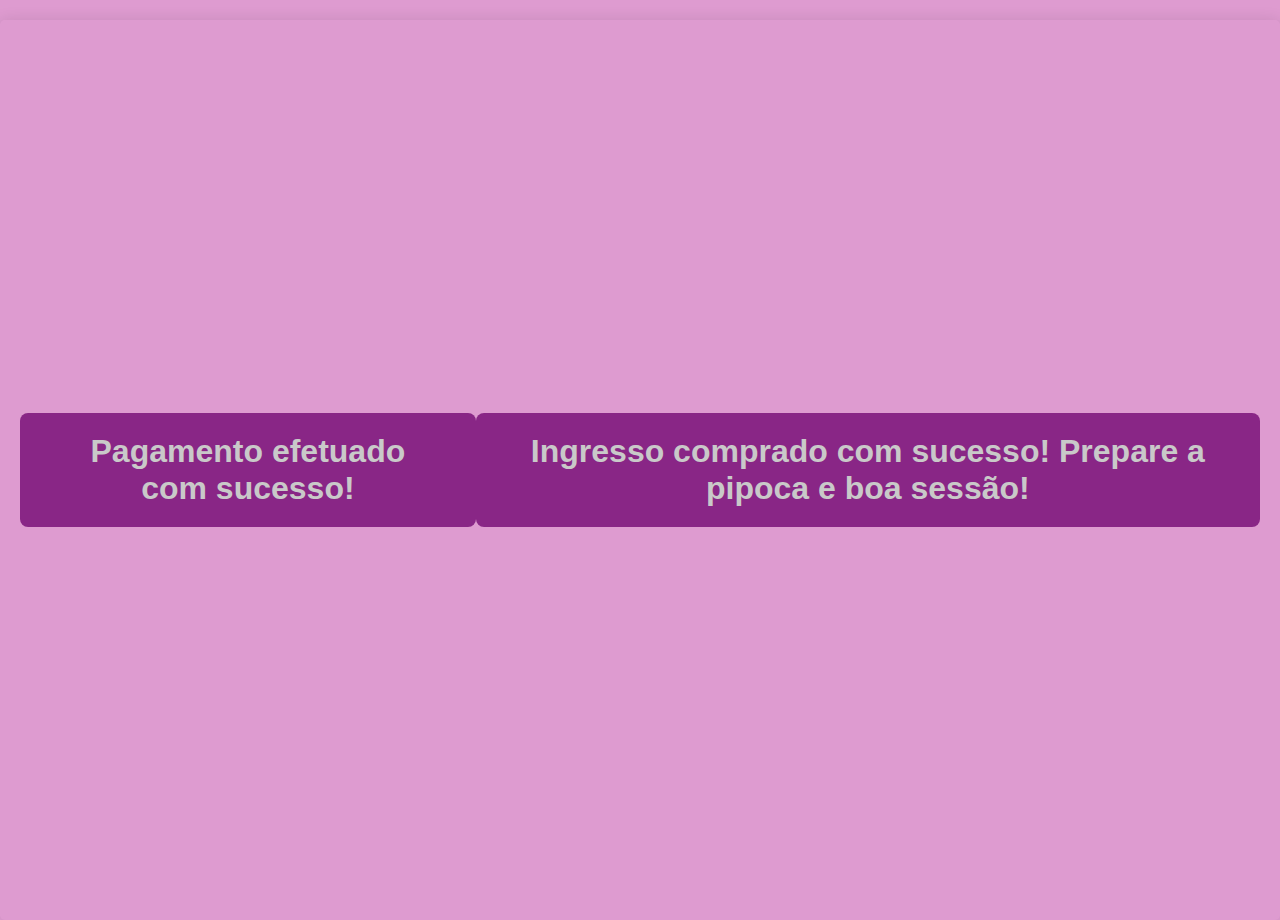
<file: pagamento.html>
<!-- pagamento html -->
<!DOCTYPE html>
<html lang="pt-BR">
<head>
    <meta charset="UTF-8">
    <meta name="viewport" content="width=device-width, initial-scale=1.0">
    <title>Pagamento</title>
    <link rel="stylesheet" href="css/style.css"> 
</head>
<body>
    <h1>Pagamento efetuado com sucesso!</h1>
</body>
</html>
<!-- pagamento.html -->
<body class="pagamento">
    <h1>Ingresso comprado com sucesso! Prepare a pipoca e boa sessão!</h1>
</body>
</file>
<file: css/style.css>
* {
    margin: 0;
    padding: 0;
    box-sizing: border-box;
}

body {
    font-family: 'Montserrat', sans-serif;
    background-color: #f0f0f0;
    color: #333;
}

.container {
    width: 90%;
    max-width: 1200px;
    margin: 0 auto;
}


header {
    background-color: #d48fd4;
    padding: 20px 0;
    color: #fff;
}

header h1 {
    text-align: center;
    font-size: 2.5rem;
    font-weight: 600;
}

nav ul {
    display: flex;
    justify-content: center;
    list-style: none;
    margin-top: 10px;
}

nav ul li {
    margin: 0 20px;
}

nav ul li a {
    text-decoration: none;
    color: #fdfbfd;
    font-weight: 600;
    font-size: 1.1rem;
    transition: color 0.3s ease;
}

nav ul li a:hover {
    color: #7b1594;
}


.highlight {
    background-color: #fffbfc; 
    color: #7b1594;
    padding: 50px 0;
}

.highlight h2 {
    text-align: center;
    margin-bottom: 20px;
    font-size: 2rem;
}

.sessoes-list {
    display: flex;
    justify-content: space-around;
    flex-wrap: wrap;
    overflow: hidden;
}

.sessao {
    background-color: #f1cef3af;
    padding: 20px;
    margin: 10px;
    text-align: center;
    border-radius: 5px;
    width: 300px;
    box-shadow: 0px 0px 15px rgba(0, 0, 0, 0.1);
    transition: transform 0.3s, box-shadow 0.3s;
}

.sessao:hover {
    transform: translateY(-5px); 
    box-shadow: 0px 0px 25px rgba(0, 0, 0, 0.2);
}

.sessao img {
    width: 100%;
    border-radius: 5px;
}

.sessao h3 {
    margin-top: 15px;
    font-size: 1.3rem;
    color: #662f5a;
}

.sessao p {
    margin-top: 5px;
    color: #333;
}


#generos {
    padding: 50px 0;
}

#generos h2 {
    text-align: center;
    margin-bottom: 20px;
    font-size: 2rem;
    color: #a41ea8;
}

.generos-list {
    display: flex;
    justify-content: center;
    list-style: none;
    gap: 20px;
}

.generos-list li {
    background-color: #850b8a;
    color: #fff;
    padding: 10px 20px;
    border-radius: 5px;
    font-size: 1.1rem;
    font-weight: 600;
    transition: background-color 0.3s ease;
}

.generos-list li:hover {
    background-color: #be35da;
}


#ingressos {
    background-color: #fff;
    padding: 50px 0;
}

#ingressos h2 {
    text-align: center;
    margin-bottom: 20px;
    font-size: 2rem;
    color: #742680;
}

#ingressos ul {
    list-style: none;
    text-align: center;
    margin-bottom: 20px;
}

#ingressos ul li {
    margin: 10px 0;
    font-size: 1.1rem;
    color: #333;
}

#ingressos button {
    display: block;
    margin: 20px auto;
    padding: 10px 20px;
    background-color: #850b8a;
    color: #fff;
    border: none;
    border-radius: 5px;
    cursor: pointer;
    font-size: 1.1rem;
    transition: background-color 0.3s ease;
}

#ingressos button:hover {
    background-color: #be35da;
}


.pagamento, .escolher-assento {
    background-color: #f9f9f9;
    padding: 20px;
    margin-top: 20px;
    border-radius: 5px;
    box-shadow: 0px 0px 15px rgba(0, 0, 0, 0.1);
}

.pagamento h3, .escolher-assento h3 {
    margin-bottom: 15px;
    font-size: 1.5rem;
    color: #842b92;
}

.pagamento form label, .escolher-assento label {
    display: block;
    margin-bottom: 5px;
    font-weight: 600;
}

.pagamento form input, .escolher-assento input {
    width: 100%;
    padding: 10px;
    margin-bottom: 15px;
    border: 1px solid #ddd;
    border-radius: 5px;
}


.feedback {
    background-color: #f9f9f9;
    padding: 20px;
    margin-top: 20px;
    border-radius: 5px;
    box-shadow: 0px 0px 15px rgba(0, 0, 0, 0.1);
}

.feedback h3 {
    margin-bottom: 15px;
    font-size: 1.5rem;
    color: #742680;
}

.estrelas label {
    margin-right: 10px;
    color: #651070;
    cursor: pointer;
    font-size: 1.2rem;
}

textarea#comentarios {
    width: 100%;
    padding: 10px;
    margin-top: 10px;
    border: 1px solid #ddd;
    border-radius: 5px;
    resize: vertical;
}

.feedback button {
    display: block;
    margin-top: 10px;
    padding: 10px 20px;
    background-color: #850b8a;
    color: #fff;
    border: none;
    border-radius: 5px;
    cursor: pointer;
    font-size: 1.1rem;
    transition: background-color 0.3s ease;
}

.feedback button:hover {
    background-color: #be35da;
}


footer {
    background-color: #d48fd4;
    color: #fff;
    text-align: center;
    padding: 20px 0;
    margin-top: 20px;
}

footer p {
    font-size: 0.9rem;
}


.carrossel {
    position: relative;
    display: flex;
    align-items: center;
}

.sessoes-list {
    display: flex;
    overflow: hidden;
    scroll-behavior: smooth;
    width: 100%;
}

.carousel-btn {
    position: absolute;
    top: 50%;
    transform: translateY(-50%);
    background-color: rgba(84, 19, 110, 0.5);
    color: #fff;
    border: none;
    font-size: 2rem;
    padding: 10px;
    cursor: pointer;
    z-index: 1;
    border-radius: 50%;
}

.carousel-btn.prev {
    left: 10px;
}

.carousel-btn.next {
    right: 10px;
}

.carousel-btn:hover {
    background-color: rgba(124, 71, 131, 0.8);
}body.pagamento {
    display: flex;
    align-items: center;
    justify-content: center;
    min-height: 100vh;
    background-color: rgba(84, 19, 110, 0.5);
    color: #d4299b;
}

body.pagamento {
    display: flex;
    align-items: center;
    justify-content: center;
    min-height: 100vh;
    background-color: #de9bd0;
    color: #333;
}

body.pagamento h1 {
    font-size: 2em;
    color: #c9c9c9;
    text-align: center;
    background-color: #892686;
    padding: 20px 40px;
    border-radius: 8px;
    box-shadow: 0 4px 8px rgba(0, 0, 0, 0.1);
}
</file>
